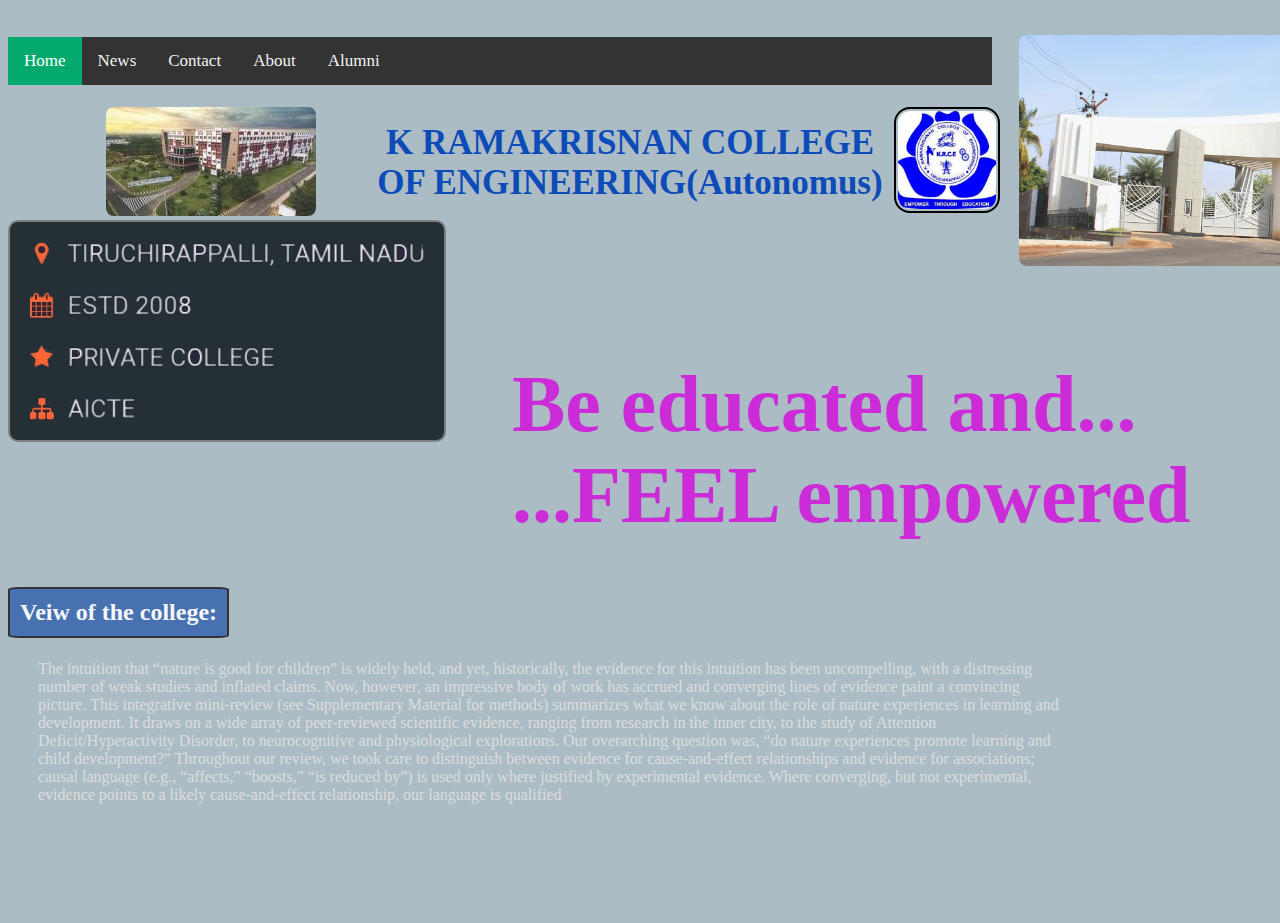
<file: index.html>
<!DOCTYPE html>
<html>
<link rel="stylesheet" href="back.css">
<style></style>

<head>
    <title>ALUMNI KRCE</title>
</head>

<body scroll="no">
    <h1>K RAMAKRISNAN COLLEGE <br />OF ENGINEERING(Autonomus)</h1>
    <img class="logo" src="logo.jpeg">
    <div class="topnav">
        <a class="active" href="#home">Home</a>
        <a href="news.html">News</a>
        <a href="call.html">Contact</a>
        <a href="about.html">About</a>
        <a href="almni.html">Alumni</a>
    </div>
    <h2>Veiw of the college:</h2>
    <img class="pic" src="longkrce.jpg">
    <img class="ent" src="ent.jpg">
    <img class="inf" src="inf.png">

    <h3 class="slo">Be educated and... <br /> ...FEEL empowered</h3>
    <p class="j">The intuition that “nature is good for children” is widely held, and yet, historically, the evidence for this intuition has been uncompelling, with a distressing number of weak studies and inflated claims. Now, however, an impressive body of work
        has accrued and converging lines of evidence paint a convincing picture. This integrative mini-review (see Supplementary Material for methods) summarizes what we know about the role of nature experiences in learning and development. It draws on
        a wide array of peer-reviewed scientific evidence, ranging from research in the inner city, to the study of Attention Deficit/Hyperactivity Disorder, to neurocognitive and physiological explorations. Our overarching question was, “do nature experiences
        promote learning and child development?” Throughout our review, we took care to distinguish between evidence for cause-and-effect relationships and evidence for associations; causal language (e.g., “affects,” “boosts,” “is reduced by”) is used
        only where justified by experimental evidence. Where converging, but not experimental, evidence points to a likely cause-and-effect relationship, our language is qualified</p>
    <h3></h3>



</body>

</html>
</file>
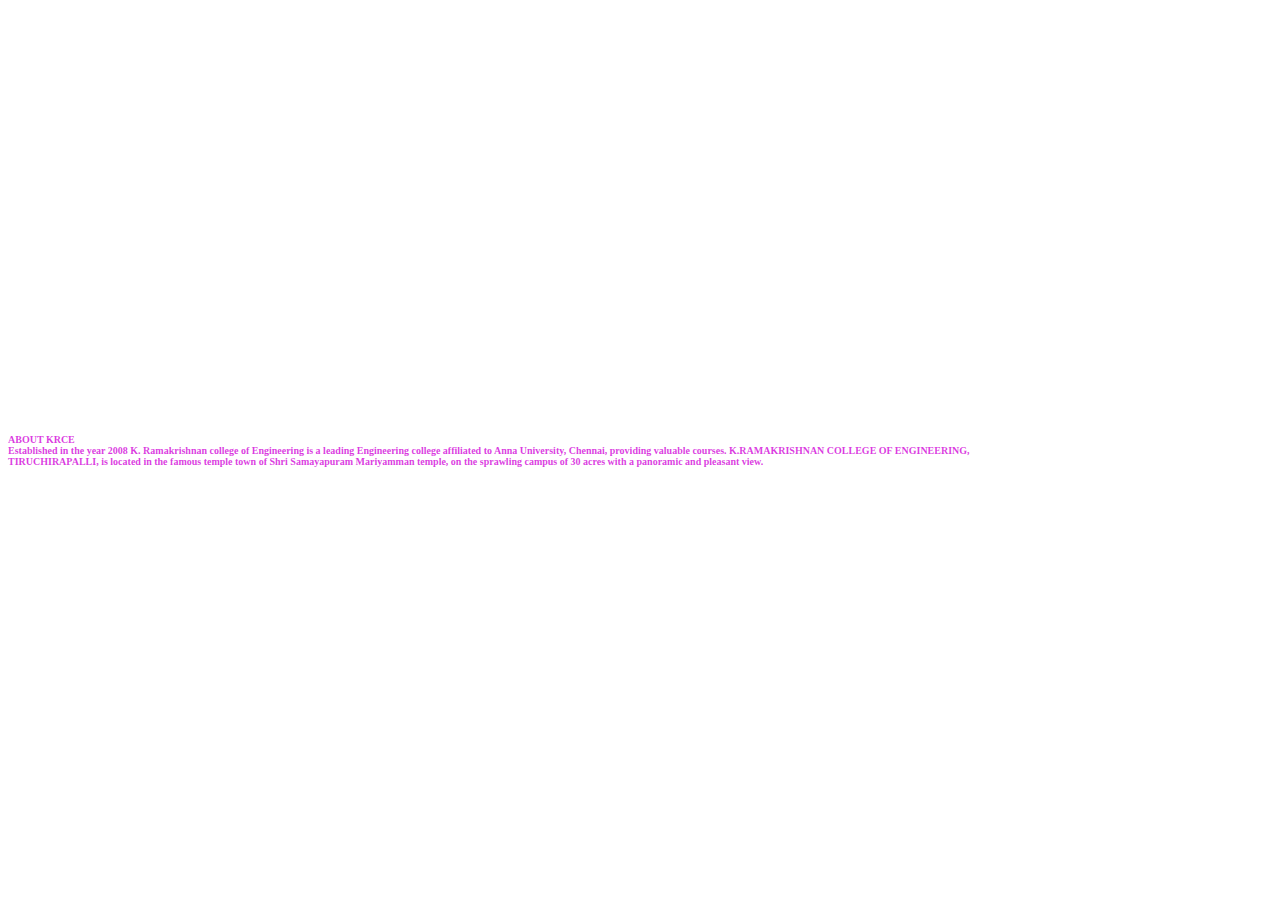
<file: about.html>
<!DOCTYPE html>
<html lang="en">

<head>
    <meta charset="UTF-8">
    <meta http-equiv="X-UA-Compatible" content="IE=edge">
    <meta name="viewport" content="width=device-width, initial-scale=1.0">
    <title>about</title>
</head>

<body>
    <h1 style="color: rgba(211, 13, 218, 0.823);
    margin: 0;
    position: absolute;
    top: 50%;
    -ms-transform: translateY(-50%);
    transform: translateY(-50%);
    font-size: 10px;
    width: 80%;">ABOUT KRCE <br />Established in the year 2008 K. Ramakrishnan college of Engineering is a leading Engineering college affiliated to Anna University, Chennai, providing valuable courses. K.RAMAKRISHNAN COLLEGE OF ENGINEERING, TIRUCHIRAPALLI, is located
        in the famous temple town of Shri Samayapuram Mariyamman temple, on the sprawling campus of 30 acres with a panoramic and pleasant view.</h1>
</body>

</html>
</file>
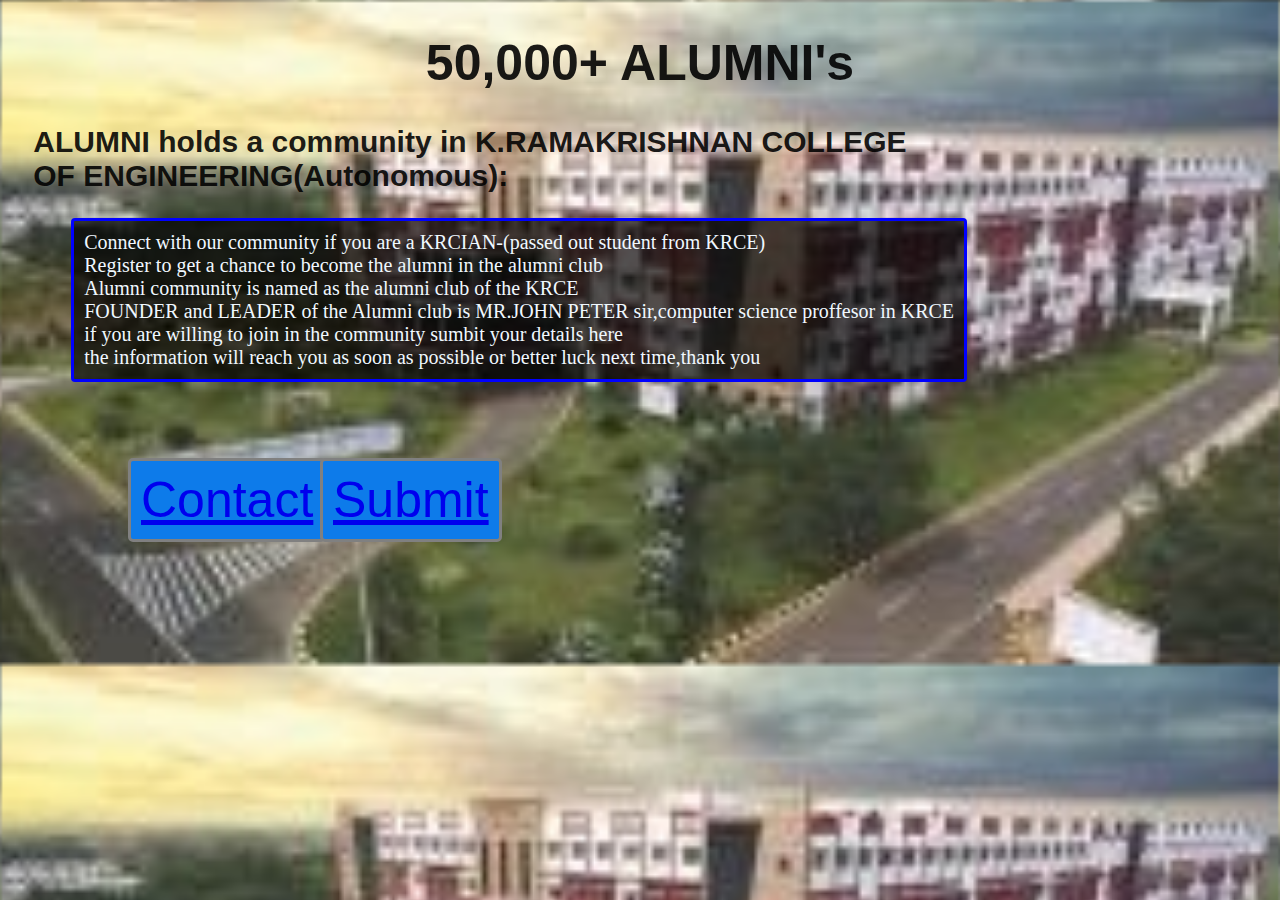
<file: almni.html>
<!DOCTYPE html>
<html lang="en">
<style>
    html {
        font-family: 'Lucida Sans', 'Lucida Sans Regular', 'Lucida Grande', 'Lucida Sans Unicode', Geneva, Verdana, sans-serif;
        background-color: rgb(164, 235, 235);
        background-image: url("longkrce.jpg");
        background-size: cover;
        backface-visibility: unset;
    }
    
    h1 {
        text-align: center;
        font-size: 50px;
        color: rgba(0, 0, 0, 0.893);
    }
    
    h2 {
        text-align: left;
        font-size: 30px;
        color: rgba(0, 0, 0, 0.893);
        position: relative;
        left: 2%;
    }
    
    p {
        color: aliceblue;
        font-family: cursive;
        position: relative;
        left: 5%;
        font-size: 20px;
        background-color: rgba(0, 0, 0, 0.679);
        width: fit-content;
        padding: 10px;
        border: 3px solid blue;
        border-radius: 4px;
    }
    
    .contact {
        color: rgba(54, 14, 55, 0.823);
        top: 500px;
        -ms-transform: translateY(-50%);
        transform: translateY(-50%);
        font-size: 50px;
        left: 10%;
        border: 3px solid gray;
        border-radius: 5px;
        position: absolute;
        padding: 10px;
        background-color: rgb(13, 123, 234);
    }
    
    .submit {
        color: rgba(54, 14, 55, 0.823);
        top: 500px;
        -ms-transform: translateY(-50%);
        transform: translateY(-50%);
        font-size: 50px;
        left: 25%;
        border: 3px solid gray;
        border-radius: 5px;
        position: absolute;
        padding: 10px;
        background-color: rgb(13, 123, 234);
    }
</style>

<head>
    <meta charset="UTF-8">
    <meta http-equiv="X-UA-Compatible" content="IE=edge">
    <meta name="viewport" content="width=device-width, initial-scale=1.0">
    <title>ALUMNI</title>
</head>

<body>
    <h1>50,000+ ALUMNI's</h1>
    <h2>ALUMNI holds a community in K.RAMAKRISHNAN COLLEGE <br />OF ENGINEERING(Autonomous):</h2>
    <p>Connect with our community if you are a KRCIAN-(passed out student from KRCE)<br />Register to get a chance to become the alumni in the alumni club<br />Alumni community is named as the alumni club of the KRCE
        <br />FOUNDER and LEADER of the Alumni club is MR.JOHN PETER sir,computer science proffesor in KRCE<br />if you are willing to join in the community sumbit your details here <br />the information will reach you as soon as possible or better luck
        next time,thank you</p>
    <button class="contact"><a href="contact.html">Contact</a></button>
    <button class="submit"><a href="submit.html">Submit</a></button>
</body>

</html>
</file>
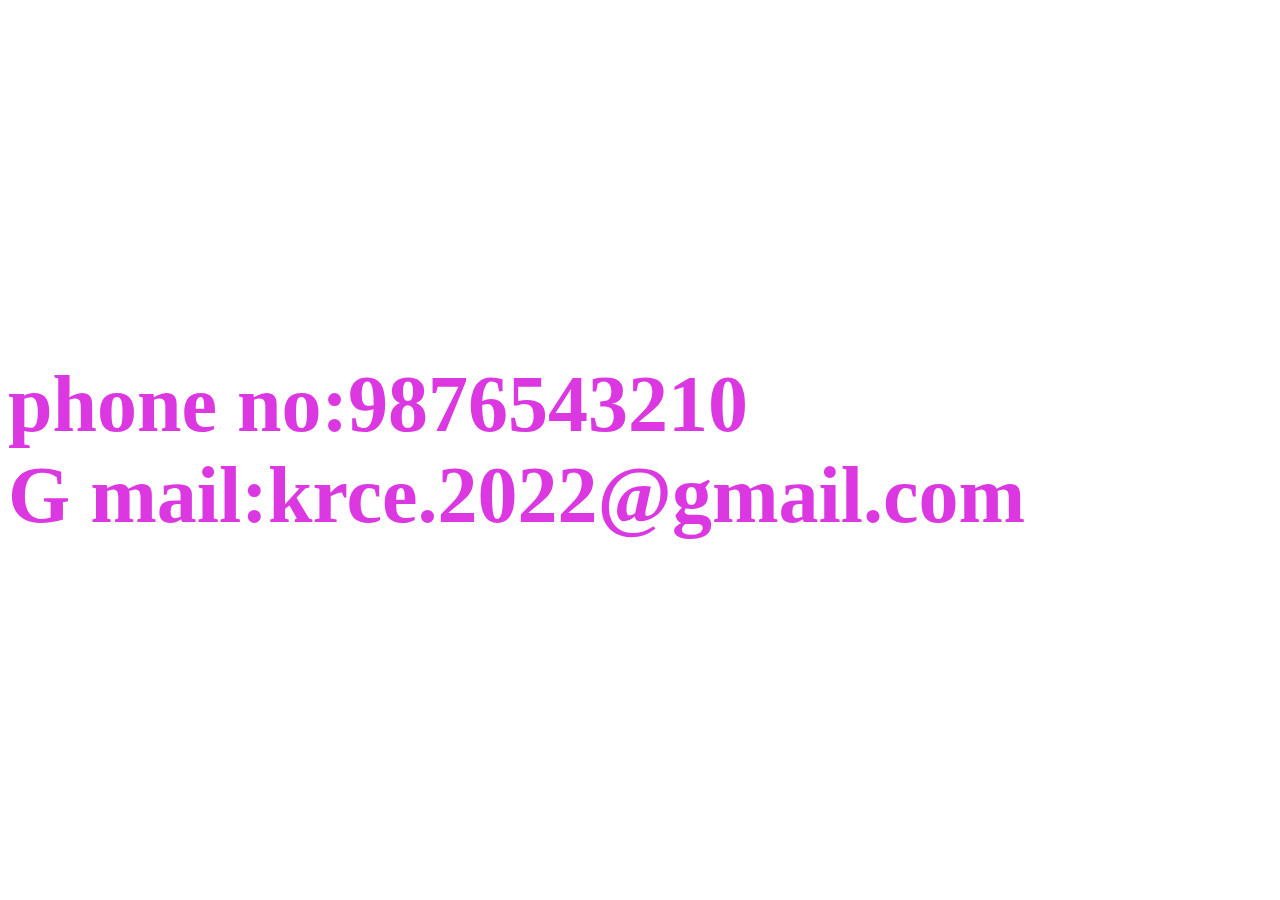
<file: call.html>
<!DOCTYPE html>
<html lang="en">

<head>
    <meta charset="UTF-8">
    <meta http-equiv="X-UA-Compatible" content="IE=edge">
    <meta name="viewport" content="width=device-width, initial-scale=1.0">
    <title>contact</title>
</head>

<body>
    <h1 style="color: rgba(211, 13, 218, 0.823);
    margin: 0;
    position: absolute;
    top: 50%;
    -ms-transform: translateY(-50%);
    transform: translateY(-50%);
    font-size: 80px;">phone no:9876543210<br /> G mail:krce.2022@gmail.com</h1>
</body>

</html>
</file>
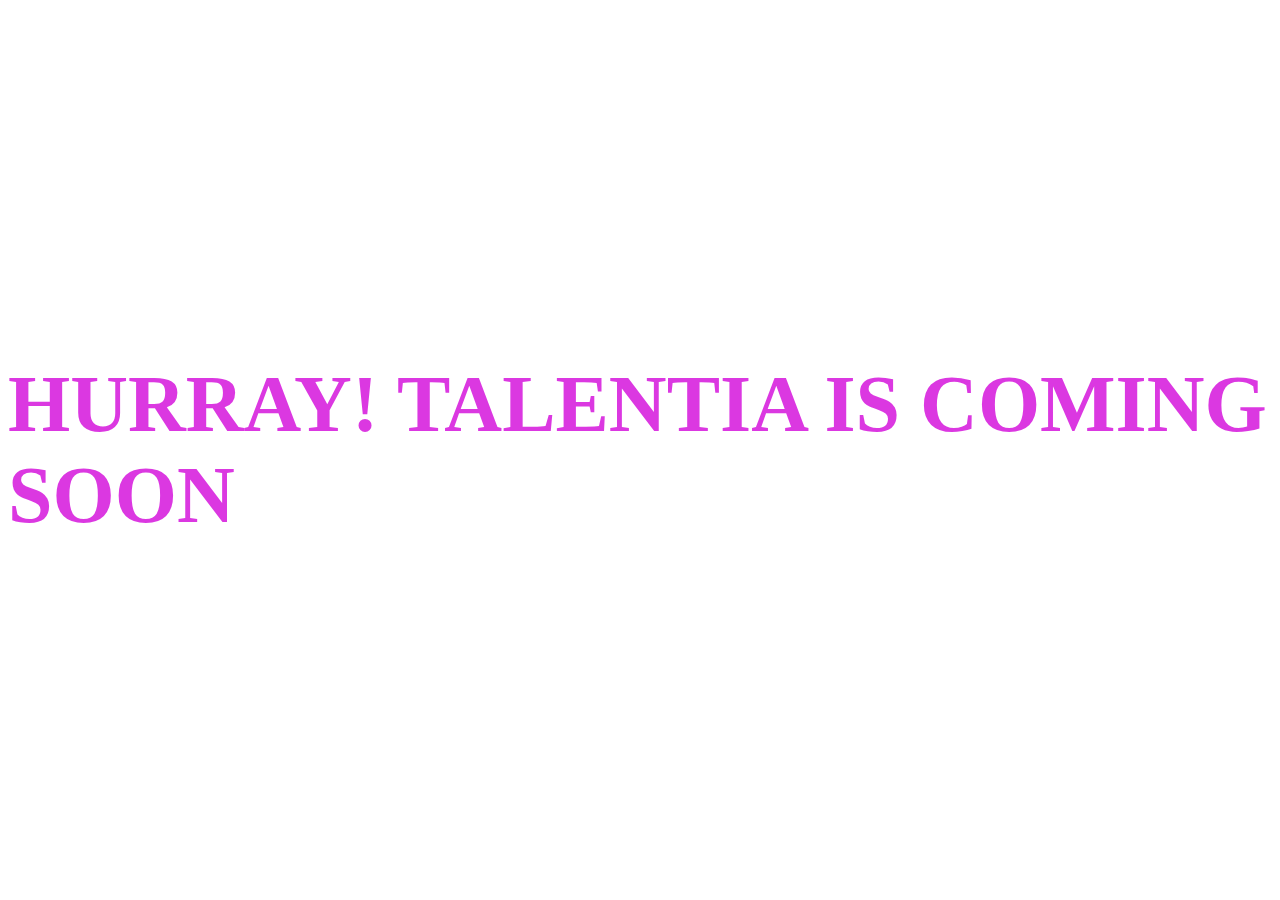
<file: news.html>
<!DOCTYPE html>
<html lang="en">

<head>
    <meta charset="UTF-8">
    <meta http-equiv="X-UA-Compatible" content="IE=edge">
    <meta name="viewport" content="width=device-width, initial-scale=1.0">
    <title>news</title>
</head>

<body>
    <h1 style="color: rgba(211, 13, 218, 0.823);
    margin: 0;
    position: absolute;
    top: 50%;
    -ms-transform: translateY(-50%);
    transform: translateY(-50%);
    font-size: 80px;
    ">HURRAY! TALENTIA IS COMING SOON</h1>

</body>

</html>
</file>
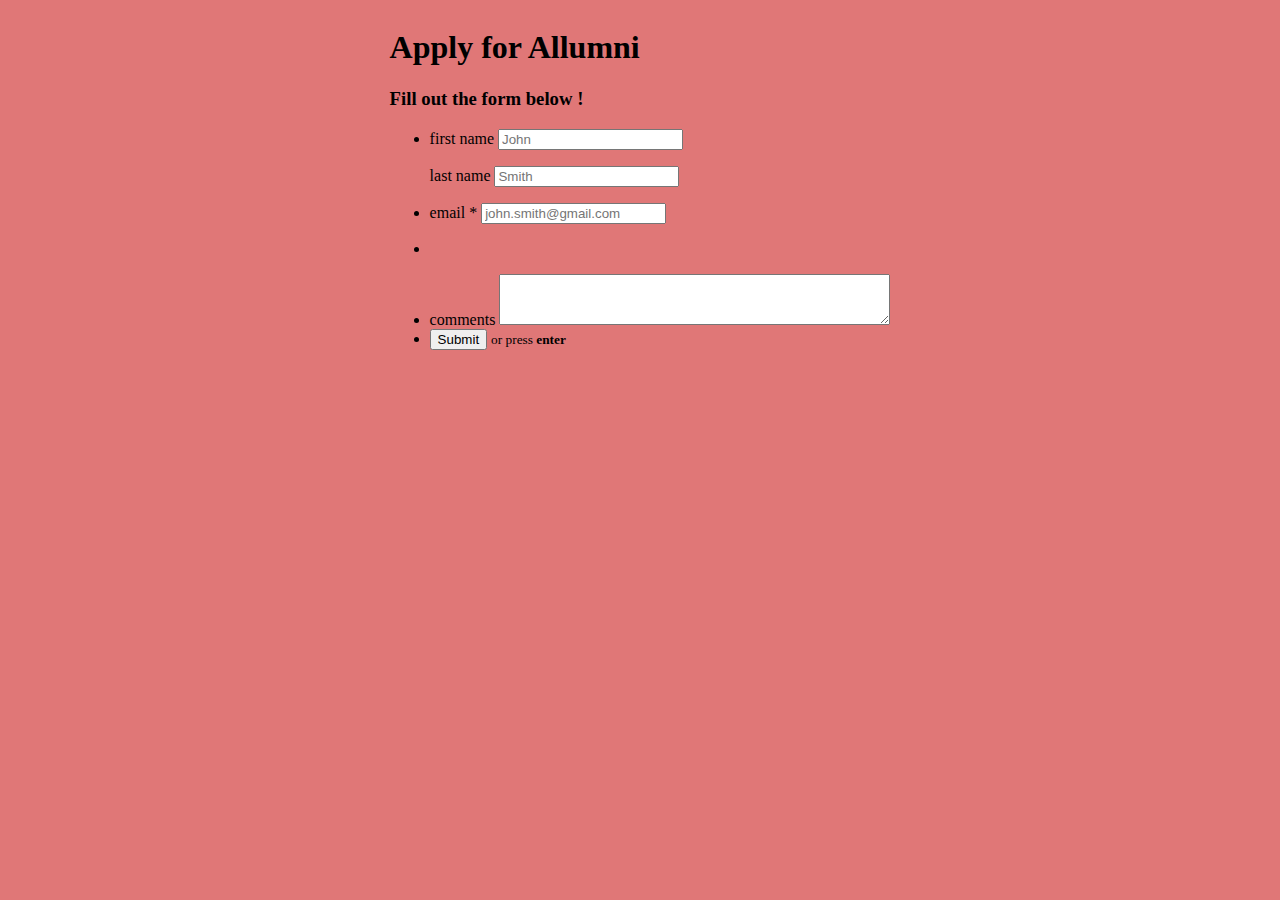
<file: submit.html>
<!DOCTYPE html>
<html lang="en">
<style>
    body {
        align-items: center;
        vertical-align: middle;
        justify-content: center;
        justify-items: center;
        align-content: center;
        background-color: rgba(212, 65, 65, 0.718);
    }
</style>

<head>
    <meta charset="UTF-8">
    <meta http-equiv="X-UA-Compatible" content="IE=edge">
    <meta name="viewport" content="width=device-width, initial-scale=1.0">
    <title>Document</title>
</head>

<body>

    <div class="container">
        <div class="row header">
            <h1>Apply for Allumni&nbsp;</h1>
            <h3>Fill out the form below !</h3>
        </div>
        <div class="row body">
            <form action="#">
                <ul>

                    <li>
                        <p class="left">
                            <label for="first_name">first name</label>
                            <input type="text" name="first_name" placeholder="John" />
                        </p>
                        <p class="pull-right">
                            <label for="last_name">last name</label>
                            <input type="text" name="last_name" placeholder="Smith" />
                        </p>
                    </li>

                    <li>
                        <p>
                            <label for="email">email <span class="req">*</span></label>
                            <input type="email" name="email" placeholder="john.smith@gmail.com" />
                        </p>
                    </li>
                    <li>
                        <div class="divider"></div>
                    </li>
                    <li>
                        <label for="comments">comments</label>
                        <textarea cols="46" rows="3" name="comments"></textarea>
                    </li>

                    <li>
                        <input class="btn btn-submit" type="submit" value="Submit" />
                        <small>or press <strong>enter</strong></small>
                    </li>

                </ul>
            </form>
        </div>
    </div>
</body>

</html>
</file>
<file: back.css>
html {
    height: 100%;
    /* max-height: 600px; */
    width: 1000px;
    background-color: #2e576b66;
    background-image: url('https://78.media.tumblr.com/66445d34fe560351d474af69ef3f2fb0/tumblr_p7n908E1Jb1uy4lhuo1_1280.png'), url('https://78.media.tumblr.com/8cd0a12b7d9d5ba2c7d26f42c25de99f/tumblr_p7n8kqHMuD1uy4lhuo2_1280.png'), url('https://78.media.tumblr.com/5ecb41b654f4e8878f59445b948ede50/tumblr_p7n8on19cV1uy4lhuo1_1280.png'), url('https://78.media.tumblr.com/28bd9a2522fbf8981d680317ccbf4282/tumblr_p7n8kqHMuD1uy4lhuo3_1280.png');
    background-repeat: repeat-x;
    background-position: 0 100%, 0 50%, 0 100%, 0 50%;
    background-size: 800px, 500px 200px, 1000px, 400px 260px;
    animation: 50s para infinite linear;
    font-family: 'Trocchi', serif;
}

@keyframes para {
    100% {
        background-position: -800px 95%, 500px 50%, 1000px 100%, 400px 0;
    }
}

body {
    min-height: 100%;
    width: auto;
    overflow: hidden;
}

h1 {
    color: #0c4bb8;
    font-family: 'Trocchi', bold;
    font-size: 35px;
    text-align: center;
    text-shadow: 10px black;
    position: relative;
    left: 130px;
    top: 100px
}

.logo {
    image-rendering: crisp-edges;
    border: 2px solid black;
    padding: 2px;
    border-radius: 15%;
    max-width: 10%;
    height: auto;
    position: relative;
    left: 90%;
    top: -20px;
}

.topnav {
    overflow: hidden;
    background-color: #333;
    position: relative;
    top: -200px;
}

.topnav a {
    float: left;
    color: #f2f2f2;
    text-align: center;
    padding: 14px 16px;
    text-decoration: none;
    font-size: 17px;
}

.topnav a:hover {
    background-color: #ddd;
    color: black;
}

.topnav a.active {
    background-color: #04AA6D;
    color: white;
}

.ent {
    max-width: 500px;
    height: auto;
    position: relative;
    left: 81%;
    border-radius: 8px;
    top: -250px;
    opacity: 90%;
}

h2 {
    color: #f5f7f9;
    font-family: 'Trocchi', bold;
    text-align: left;
    vertical-align: middle;
    position: absolute;
    top: 63%;
    padding: 10px;
    border: 2px solid#333;
    border-radius: 5%;
    background-color: #1b4fa8b1;
}

.pic {
    max-width: 400px;
    height: auto;
    position: relative;
    border-radius: 8px;
    left: 10%;
    top: -300px;
}

.inf {
    position: relative;
    max-width: 40%;
    height: auto;
    top: -300px;
    border: 2px solid gray;
    padding: 20px;
    border-radius: 10px;
    background-color: rgba(4, 11, 19, 0.799);
    background-blend-mode: overlay;
}

.j {
    position: absolute;
    margin: 30px;
    top: 70%;
    color: #ddd;
    width: 80%;
}

.slo {
    color: rgba(211, 13, 218, 0.823);
    margin: 0;
    position: absolute;
    top: 50%;
    -ms-transform: translateY(-50%);
    transform: translateY(-50%);
    font-size: 80px;
    left: 40%;
}
</file>
